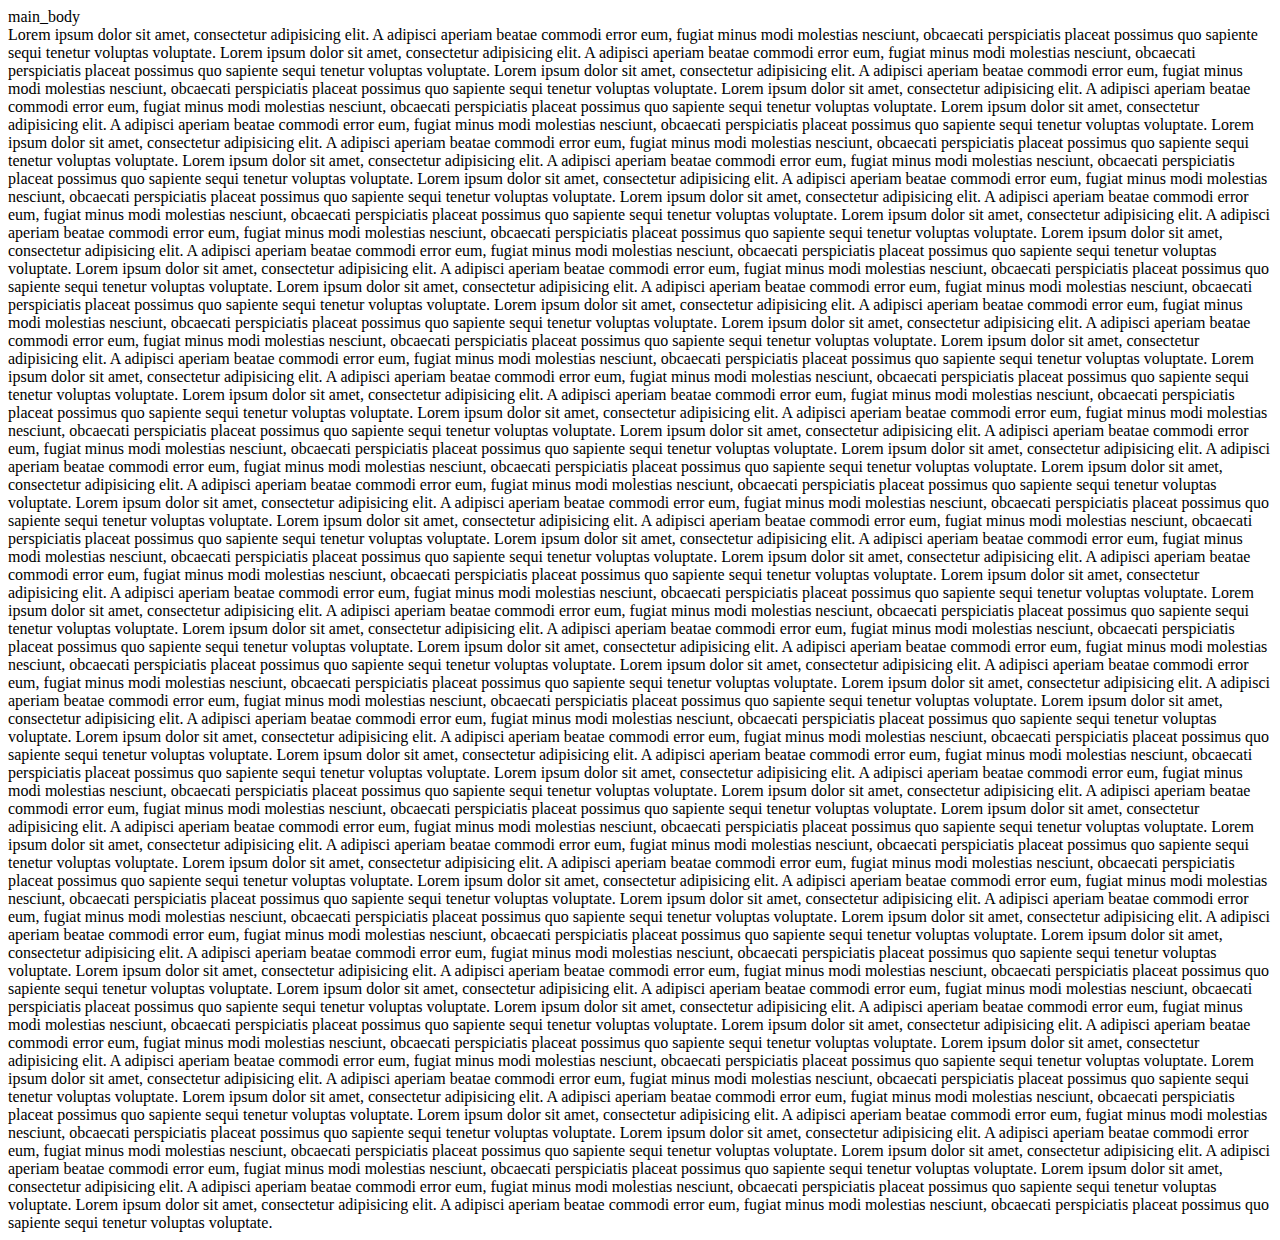
<file: src/main/resources/templates/index_main_body_frame.html>
<!DOCTYPE html>
<html lang="en" xmlns:th="http://www.thymeleaf.org">
<head th:replace="../static/common/common::common_head(~{::title},~{},~{::style})">
    <title>index_main_body</title>
    <style></style>
</head>
<body>
main_body<br/>
Lorem ipsum dolor sit amet, consectetur adipisicing elit. A adipisci aperiam beatae commodi error eum, fugiat minus modi molestias
nesciunt, obcaecati perspiciatis placeat possimus quo sapiente sequi tenetur voluptas voluptate.
Lorem ipsum dolor sit amet, consectetur adipisicing elit. A adipisci aperiam beatae commodi error eum, fugiat minus modi molestias
nesciunt, obcaecati perspiciatis placeat possimus quo sapiente sequi tenetur voluptas voluptate.

Lorem ipsum dolor sit amet, consectetur adipisicing elit. A adipisci aperiam beatae commodi error eum, fugiat minus modi molestias
nesciunt, obcaecati perspiciatis placeat possimus quo sapiente sequi tenetur voluptas voluptate.
Lorem ipsum dolor sit amet, consectetur adipisicing elit. A adipisci aperiam beatae commodi error eum, fugiat minus modi molestias
nesciunt, obcaecati perspiciatis placeat possimus quo sapiente sequi tenetur voluptas voluptate.


Lorem ipsum dolor sit amet, consectetur adipisicing elit. A adipisci aperiam beatae commodi error eum, fugiat minus modi molestias
nesciunt, obcaecati perspiciatis placeat possimus quo sapiente sequi tenetur voluptas voluptate.
Lorem ipsum dolor sit amet, consectetur adipisicing elit. A adipisci aperiam beatae commodi error eum, fugiat minus modi molestias
nesciunt, obcaecati perspiciatis placeat possimus quo sapiente sequi tenetur voluptas voluptate.


Lorem ipsum dolor sit amet, consectetur adipisicing elit. A adipisci aperiam beatae commodi error eum, fugiat minus modi molestias
nesciunt, obcaecati perspiciatis placeat possimus quo sapiente sequi tenetur voluptas voluptate.
Lorem ipsum dolor sit amet, consectetur adipisicing elit. A adipisci aperiam beatae commodi error eum, fugiat minus modi molestias
nesciunt, obcaecati perspiciatis placeat possimus quo sapiente sequi tenetur voluptas voluptate.


Lorem ipsum dolor sit amet, consectetur adipisicing elit. A adipisci aperiam beatae commodi error eum, fugiat minus modi molestias
nesciunt, obcaecati perspiciatis placeat possimus quo sapiente sequi tenetur voluptas voluptate.
Lorem ipsum dolor sit amet, consectetur adipisicing elit. A adipisci aperiam beatae commodi error eum, fugiat minus modi molestias
nesciunt, obcaecati perspiciatis placeat possimus quo sapiente sequi tenetur voluptas voluptate.


Lorem ipsum dolor sit amet, consectetur adipisicing elit. A adipisci aperiam beatae commodi error eum, fugiat minus modi molestias
nesciunt, obcaecati perspiciatis placeat possimus quo sapiente sequi tenetur voluptas voluptate.
Lorem ipsum dolor sit amet, consectetur adipisicing elit. A adipisci aperiam beatae commodi error eum, fugiat minus modi molestias
nesciunt, obcaecati perspiciatis placeat possimus quo sapiente sequi tenetur voluptas voluptate.


Lorem ipsum dolor sit amet, consectetur adipisicing elit. A adipisci aperiam beatae commodi error eum, fugiat minus modi molestias
nesciunt, obcaecati perspiciatis placeat possimus quo sapiente sequi tenetur voluptas voluptate.
Lorem ipsum dolor sit amet, consectetur adipisicing elit. A adipisci aperiam beatae commodi error eum, fugiat minus modi molestias
nesciunt, obcaecati perspiciatis placeat possimus quo sapiente sequi tenetur voluptas voluptate.


Lorem ipsum dolor sit amet, consectetur adipisicing elit. A adipisci aperiam beatae commodi error eum, fugiat minus modi molestias
nesciunt, obcaecati perspiciatis placeat possimus quo sapiente sequi tenetur voluptas voluptate.
Lorem ipsum dolor sit amet, consectetur adipisicing elit. A adipisci aperiam beatae commodi error eum, fugiat minus modi molestias
nesciunt, obcaecati perspiciatis placeat possimus quo sapiente sequi tenetur voluptas voluptate.


Lorem ipsum dolor sit amet, consectetur adipisicing elit. A adipisci aperiam beatae commodi error eum, fugiat minus modi molestias
nesciunt, obcaecati perspiciatis placeat possimus quo sapiente sequi tenetur voluptas voluptate.
Lorem ipsum dolor sit amet, consectetur adipisicing elit. A adipisci aperiam beatae commodi error eum, fugiat minus modi molestias
nesciunt, obcaecati perspiciatis placeat possimus quo sapiente sequi tenetur voluptas voluptate.


Lorem ipsum dolor sit amet, consectetur adipisicing elit. A adipisci aperiam beatae commodi error eum, fugiat minus modi molestias
nesciunt, obcaecati perspiciatis placeat possimus quo sapiente sequi tenetur voluptas voluptate.
Lorem ipsum dolor sit amet, consectetur adipisicing elit. A adipisci aperiam beatae commodi error eum, fugiat minus modi molestias
nesciunt, obcaecati perspiciatis placeat possimus quo sapiente sequi tenetur voluptas voluptate.


Lorem ipsum dolor sit amet, consectetur adipisicing elit. A adipisci aperiam beatae commodi error eum, fugiat minus modi molestias
nesciunt, obcaecati perspiciatis placeat possimus quo sapiente sequi tenetur voluptas voluptate.
Lorem ipsum dolor sit amet, consectetur adipisicing elit. A adipisci aperiam beatae commodi error eum, fugiat minus modi molestias
nesciunt, obcaecati perspiciatis placeat possimus quo sapiente sequi tenetur voluptas voluptate.


Lorem ipsum dolor sit amet, consectetur adipisicing elit. A adipisci aperiam beatae commodi error eum, fugiat minus modi molestias
nesciunt, obcaecati perspiciatis placeat possimus quo sapiente sequi tenetur voluptas voluptate.
Lorem ipsum dolor sit amet, consectetur adipisicing elit. A adipisci aperiam beatae commodi error eum, fugiat minus modi molestias
nesciunt, obcaecati perspiciatis placeat possimus quo sapiente sequi tenetur voluptas voluptate.


Lorem ipsum dolor sit amet, consectetur adipisicing elit. A adipisci aperiam beatae commodi error eum, fugiat minus modi molestias
nesciunt, obcaecati perspiciatis placeat possimus quo sapiente sequi tenetur voluptas voluptate.
Lorem ipsum dolor sit amet, consectetur adipisicing elit. A adipisci aperiam beatae commodi error eum, fugiat minus modi molestias
nesciunt, obcaecati perspiciatis placeat possimus quo sapiente sequi tenetur voluptas voluptate.


Lorem ipsum dolor sit amet, consectetur adipisicing elit. A adipisci aperiam beatae commodi error eum, fugiat minus modi molestias
nesciunt, obcaecati perspiciatis placeat possimus quo sapiente sequi tenetur voluptas voluptate.
Lorem ipsum dolor sit amet, consectetur adipisicing elit. A adipisci aperiam beatae commodi error eum, fugiat minus modi molestias
nesciunt, obcaecati perspiciatis placeat possimus quo sapiente sequi tenetur voluptas voluptate.



Lorem ipsum dolor sit amet, consectetur adipisicing elit. A adipisci aperiam beatae commodi error eum, fugiat minus modi molestias
nesciunt, obcaecati perspiciatis placeat possimus quo sapiente sequi tenetur voluptas voluptate.
Lorem ipsum dolor sit amet, consectetur adipisicing elit. A adipisci aperiam beatae commodi error eum, fugiat minus modi molestias
nesciunt, obcaecati perspiciatis placeat possimus quo sapiente sequi tenetur voluptas voluptate.

Lorem ipsum dolor sit amet, consectetur adipisicing elit. A adipisci aperiam beatae commodi error eum, fugiat minus modi molestias
nesciunt, obcaecati perspiciatis placeat possimus quo sapiente sequi tenetur voluptas voluptate.
Lorem ipsum dolor sit amet, consectetur adipisicing elit. A adipisci aperiam beatae commodi error eum, fugiat minus modi molestias
nesciunt, obcaecati perspiciatis placeat possimus quo sapiente sequi tenetur voluptas voluptate.


Lorem ipsum dolor sit amet, consectetur adipisicing elit. A adipisci aperiam beatae commodi error eum, fugiat minus modi molestias
nesciunt, obcaecati perspiciatis placeat possimus quo sapiente sequi tenetur voluptas voluptate.
Lorem ipsum dolor sit amet, consectetur adipisicing elit. A adipisci aperiam beatae commodi error eum, fugiat minus modi molestias
nesciunt, obcaecati perspiciatis placeat possimus quo sapiente sequi tenetur voluptas voluptate.


Lorem ipsum dolor sit amet, consectetur adipisicing elit. A adipisci aperiam beatae commodi error eum, fugiat minus modi molestias
nesciunt, obcaecati perspiciatis placeat possimus quo sapiente sequi tenetur voluptas voluptate.
Lorem ipsum dolor sit amet, consectetur adipisicing elit. A adipisci aperiam beatae commodi error eum, fugiat minus modi molestias
nesciunt, obcaecati perspiciatis placeat possimus quo sapiente sequi tenetur voluptas voluptate.


Lorem ipsum dolor sit amet, consectetur adipisicing elit. A adipisci aperiam beatae commodi error eum, fugiat minus modi molestias
nesciunt, obcaecati perspiciatis placeat possimus quo sapiente sequi tenetur voluptas voluptate.
Lorem ipsum dolor sit amet, consectetur adipisicing elit. A adipisci aperiam beatae commodi error eum, fugiat minus modi molestias
nesciunt, obcaecati perspiciatis placeat possimus quo sapiente sequi tenetur voluptas voluptate.


Lorem ipsum dolor sit amet, consectetur adipisicing elit. A adipisci aperiam beatae commodi error eum, fugiat minus modi molestias
nesciunt, obcaecati perspiciatis placeat possimus quo sapiente sequi tenetur voluptas voluptate.
Lorem ipsum dolor sit amet, consectetur adipisicing elit. A adipisci aperiam beatae commodi error eum, fugiat minus modi molestias
nesciunt, obcaecati perspiciatis placeat possimus quo sapiente sequi tenetur voluptas voluptate.


Lorem ipsum dolor sit amet, consectetur adipisicing elit. A adipisci aperiam beatae commodi error eum, fugiat minus modi molestias
nesciunt, obcaecati perspiciatis placeat possimus quo sapiente sequi tenetur voluptas voluptate.
Lorem ipsum dolor sit amet, consectetur adipisicing elit. A adipisci aperiam beatae commodi error eum, fugiat minus modi molestias
nesciunt, obcaecati perspiciatis placeat possimus quo sapiente sequi tenetur voluptas voluptate.


Lorem ipsum dolor sit amet, consectetur adipisicing elit. A adipisci aperiam beatae commodi error eum, fugiat minus modi molestias
nesciunt, obcaecati perspiciatis placeat possimus quo sapiente sequi tenetur voluptas voluptate.
Lorem ipsum dolor sit amet, consectetur adipisicing elit. A adipisci aperiam beatae commodi error eum, fugiat minus modi molestias
nesciunt, obcaecati perspiciatis placeat possimus quo sapiente sequi tenetur voluptas voluptate.


Lorem ipsum dolor sit amet, consectetur adipisicing elit. A adipisci aperiam beatae commodi error eum, fugiat minus modi molestias
nesciunt, obcaecati perspiciatis placeat possimus quo sapiente sequi tenetur voluptas voluptate.
Lorem ipsum dolor sit amet, consectetur adipisicing elit. A adipisci aperiam beatae commodi error eum, fugiat minus modi molestias
nesciunt, obcaecati perspiciatis placeat possimus quo sapiente sequi tenetur voluptas voluptate.


Lorem ipsum dolor sit amet, consectetur adipisicing elit. A adipisci aperiam beatae commodi error eum, fugiat minus modi molestias
nesciunt, obcaecati perspiciatis placeat possimus quo sapiente sequi tenetur voluptas voluptate.
Lorem ipsum dolor sit amet, consectetur adipisicing elit. A adipisci aperiam beatae commodi error eum, fugiat minus modi molestias
nesciunt, obcaecati perspiciatis placeat possimus quo sapiente sequi tenetur voluptas voluptate.


Lorem ipsum dolor sit amet, consectetur adipisicing elit. A adipisci aperiam beatae commodi error eum, fugiat minus modi molestias
nesciunt, obcaecati perspiciatis placeat possimus quo sapiente sequi tenetur voluptas voluptate.
Lorem ipsum dolor sit amet, consectetur adipisicing elit. A adipisci aperiam beatae commodi error eum, fugiat minus modi molestias
nesciunt, obcaecati perspiciatis placeat possimus quo sapiente sequi tenetur voluptas voluptate.


Lorem ipsum dolor sit amet, consectetur adipisicing elit. A adipisci aperiam beatae commodi error eum, fugiat minus modi molestias
nesciunt, obcaecati perspiciatis placeat possimus quo sapiente sequi tenetur voluptas voluptate.
Lorem ipsum dolor sit amet, consectetur adipisicing elit. A adipisci aperiam beatae commodi error eum, fugiat minus modi molestias
nesciunt, obcaecati perspiciatis placeat possimus quo sapiente sequi tenetur voluptas voluptate.


Lorem ipsum dolor sit amet, consectetur adipisicing elit. A adipisci aperiam beatae commodi error eum, fugiat minus modi molestias
nesciunt, obcaecati perspiciatis placeat possimus quo sapiente sequi tenetur voluptas voluptate.
Lorem ipsum dolor sit amet, consectetur adipisicing elit. A adipisci aperiam beatae commodi error eum, fugiat minus modi molestias
nesciunt, obcaecati perspiciatis placeat possimus quo sapiente sequi tenetur voluptas voluptate.


Lorem ipsum dolor sit amet, consectetur adipisicing elit. A adipisci aperiam beatae commodi error eum, fugiat minus modi molestias
nesciunt, obcaecati perspiciatis placeat possimus quo sapiente sequi tenetur voluptas voluptate.
Lorem ipsum dolor sit amet, consectetur adipisicing elit. A adipisci aperiam beatae commodi error eum, fugiat minus modi molestias
nesciunt, obcaecati perspiciatis placeat possimus quo sapiente sequi tenetur voluptas voluptate.




<div th:replace="../static/common/common::common_footer"></div>
</body>
</html>
</file>
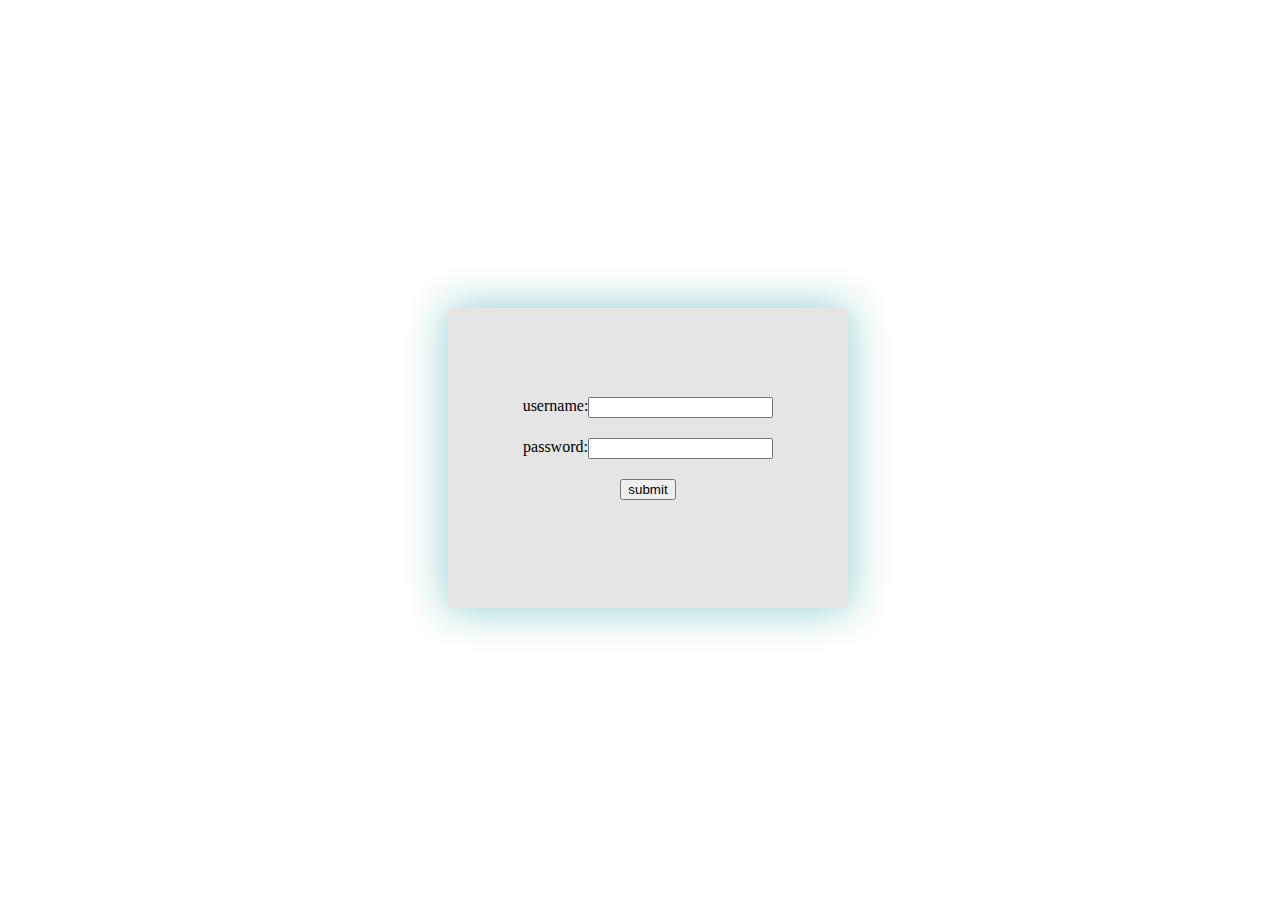
<file: src/main/resources/templates/login/login.html>
<!DOCTYPE html>
<html lang="en" xmlns:th="http://www.thymeleaf.org">
<head th:replace="../static/common/common::common_head(~{::title},~{},~{::style})">
    <title>Login</title>
    <style>
        html,body{
            width: 100%;
            height: 100%;
        }
        body{
            display: flex;
            flex-direction: row;
            flex-wrap: nowrap;
            justify-content: center;
            align-items: center;
        }
        .container{
            display: flex;
            flex-direction: row;
            flex-wrap: nowrap;
            justify-content: center;
            align-items: center;
            width: 400px;
            height: 300px;
            background: rgba(0,0,0,.1);
            box-shadow: 0px 0px 40px 1px #90cfcf;
        }
        .line{
            display: flex;
            flex-direction: row;
            flex-wrap: nowrap;
            justify-content: center;
            padding: 10px 0;
        }
    </style>
</head>

<body>
<div class="container">
    <form action="/login" method="post">
        <div class="line">
            <span>username:</span><input type="text" name="username" id="username">
        </div>
        <div class="line">
            <span>password:</span><input type="password" name="password" id="password">
        </div>
        <div class="line">
            <button type="submit" id="submit-btn">submit</button>
        </div>
        <div class="line">
            <span th:text="${error}" style="color: red;"></span>
        </div>
    </form>

</div>
<div th:replace="../static/common/common::common_footer"></div>
</body>
</html>
</file>
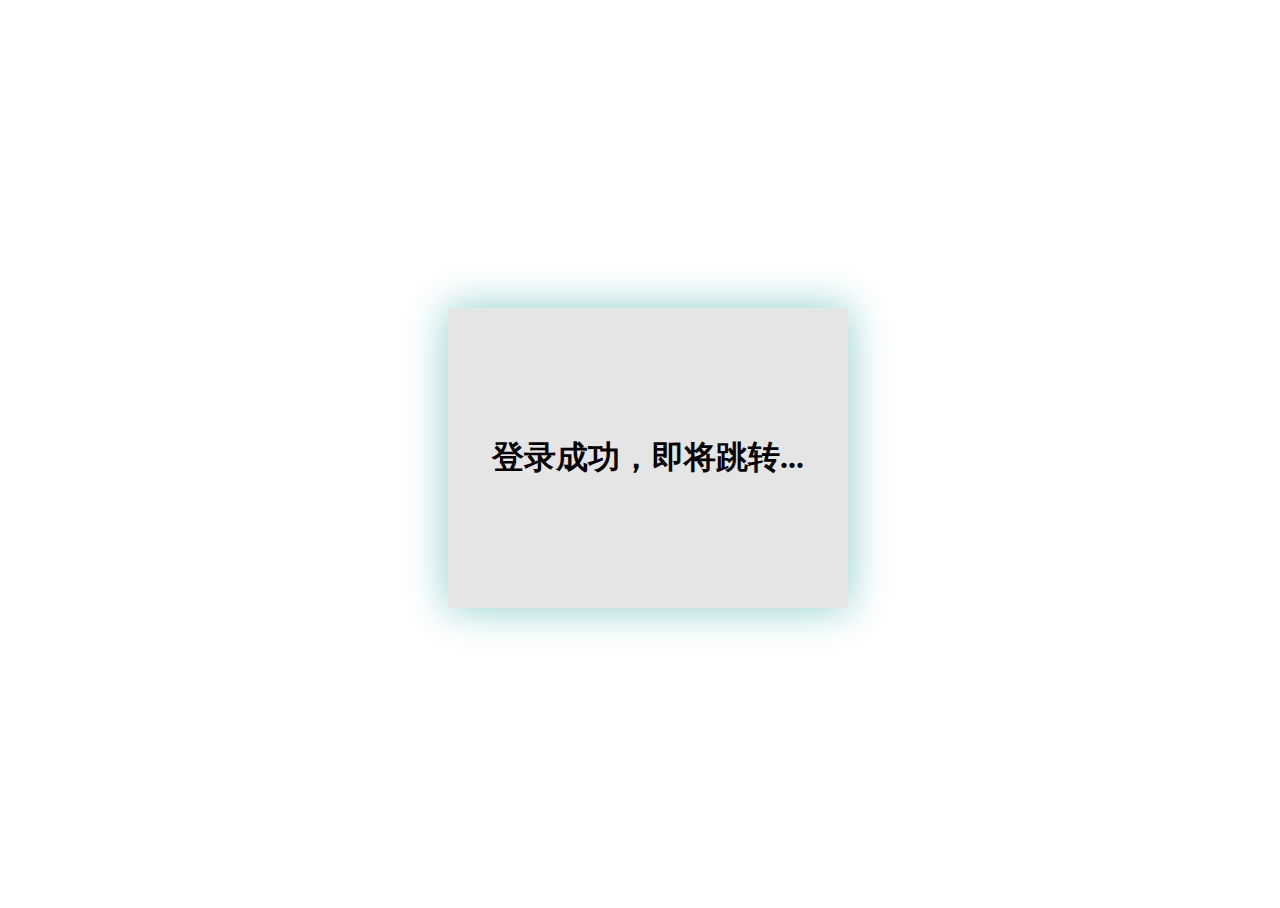
<file: src/main/resources/templates/login/success.html>
<!DOCTYPE html>
<html lang="en" xmlns:th="http://www.thymeleaf.org">
<head th:replace="../static/common/common::common_head(~{::title},~{},~{::style})">
    <meta charset="UTF-8">
    <title>Login Success!</title>
    <style>
        html,body{
            width: 100%;
            height: 100%;
        }
        body{
            display: flex;
            flex-direction: row;
            flex-wrap: nowrap;
            justify-content: center;
            align-items: center;
        }
        .container{
            display: flex;
            flex-direction: column;
            flex-wrap: nowrap;
            justify-content: center;
            align-items: center;
            width: 400px;
            height: 300px;
            background: rgba(0,0,0,.1);
            box-shadow: 0px 0px 40px 1px #90cfcf;
        }
    </style>
</head>
<body>

<div class="container">
    <h1>登录成功，即将跳转...</h1>

</div>

<div th:replace="../static/common/common::common_footer"></div>
<script th:inline="javascript">
    setTimeout(()=>{
        window.location.href = window.contextPath+'index';
    },2000)


</script>
</body>
</html>
</file>
